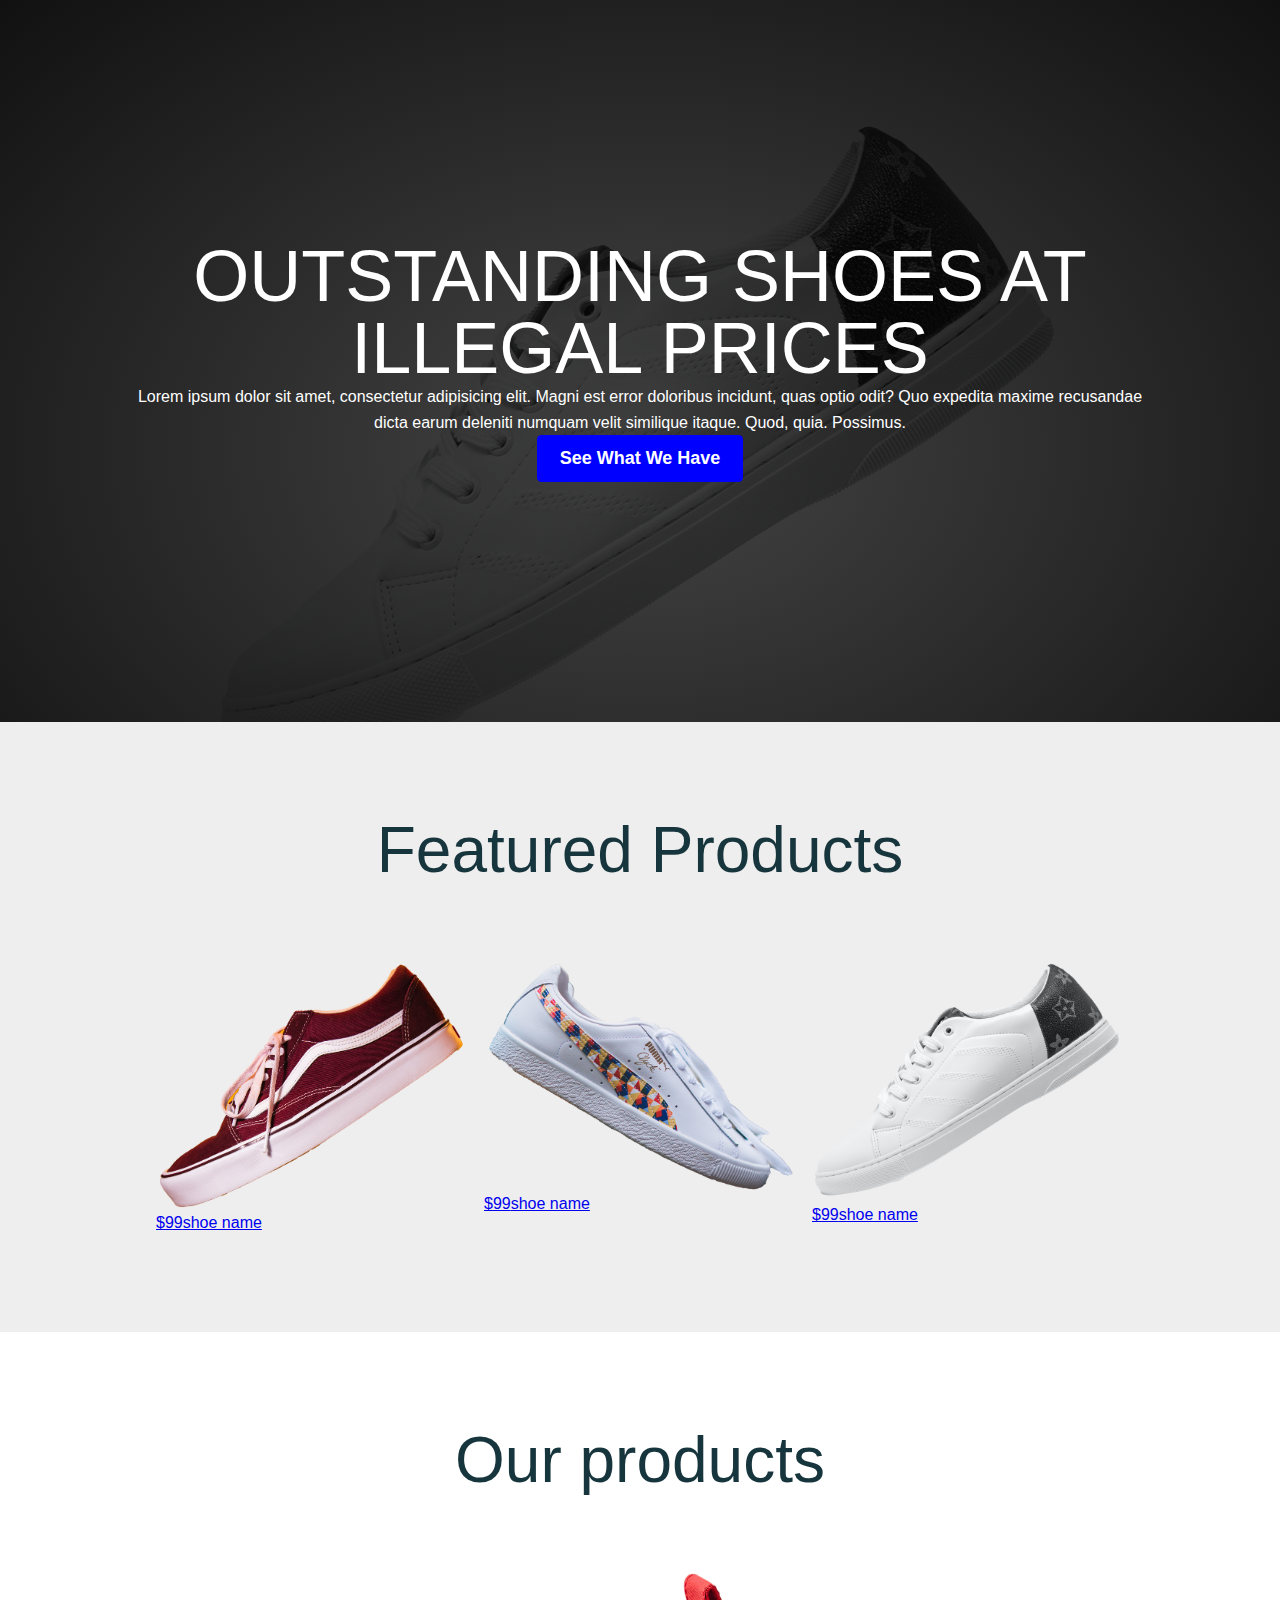
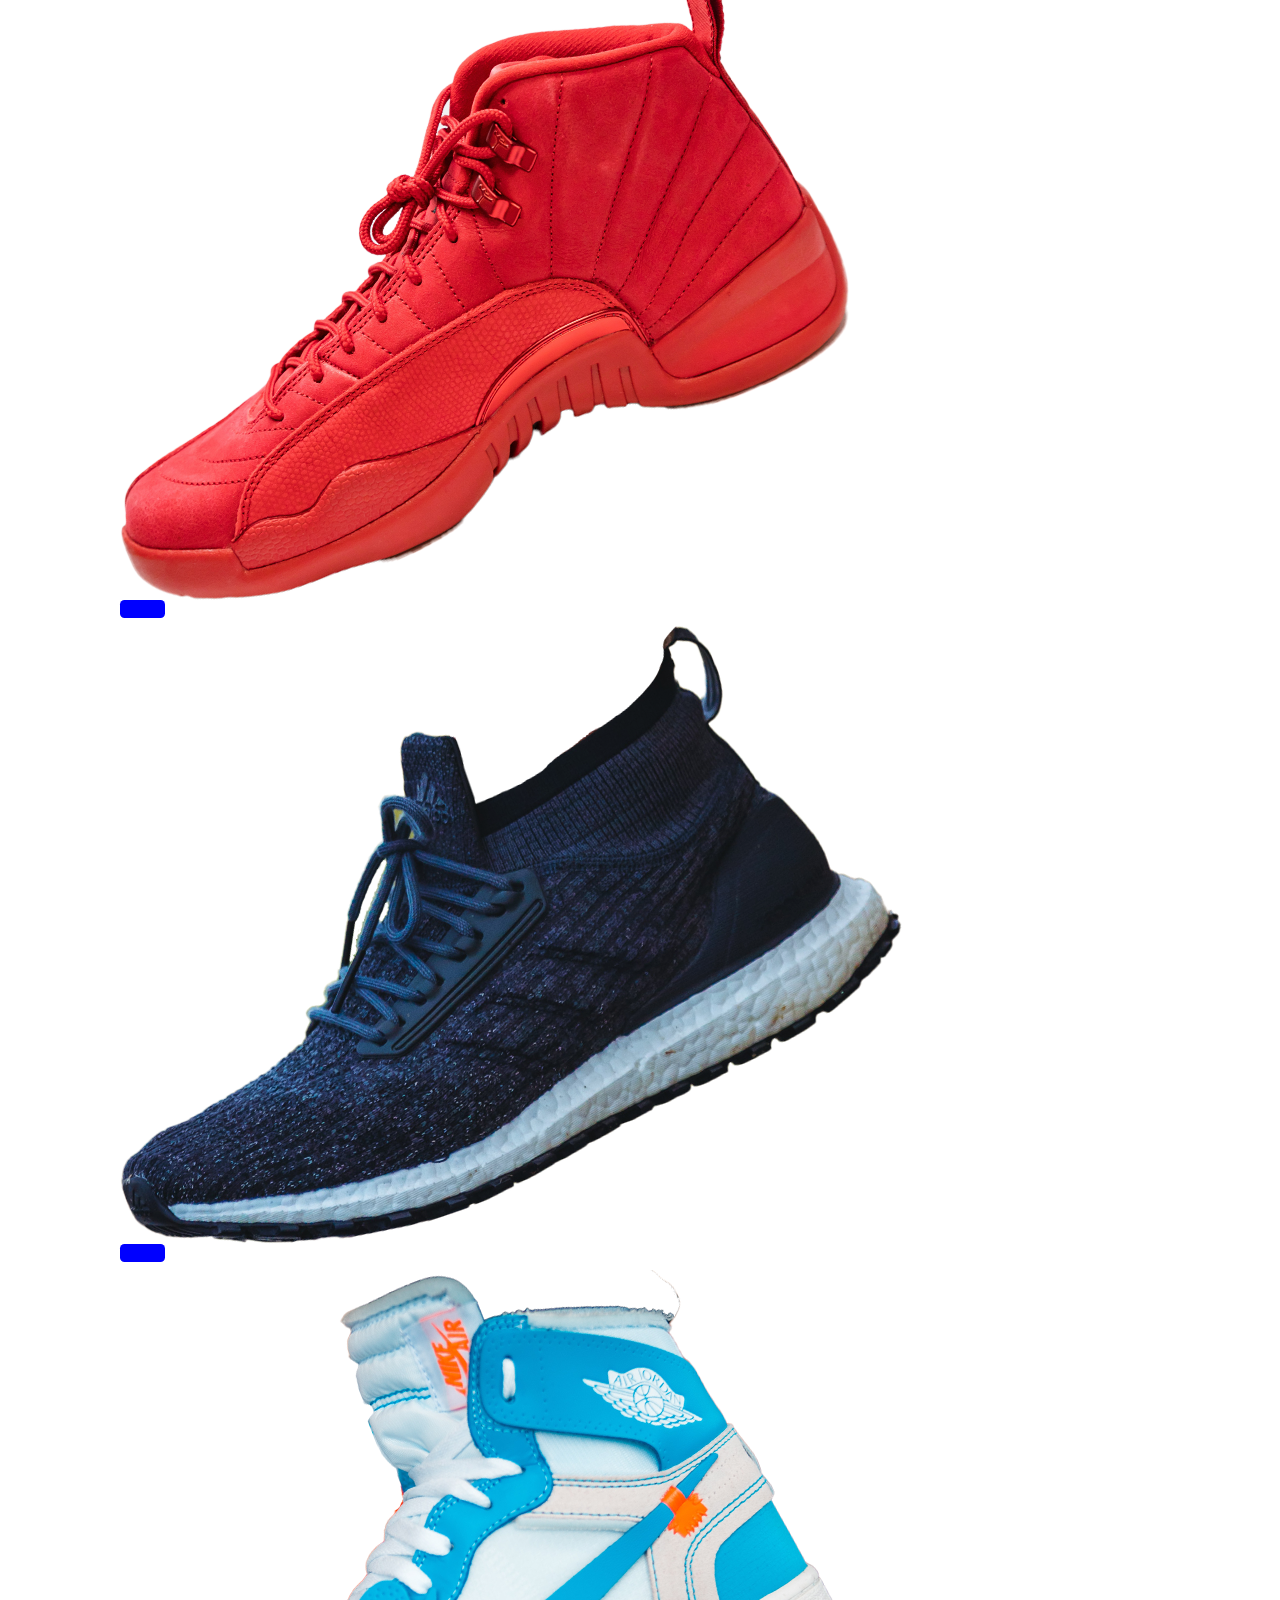
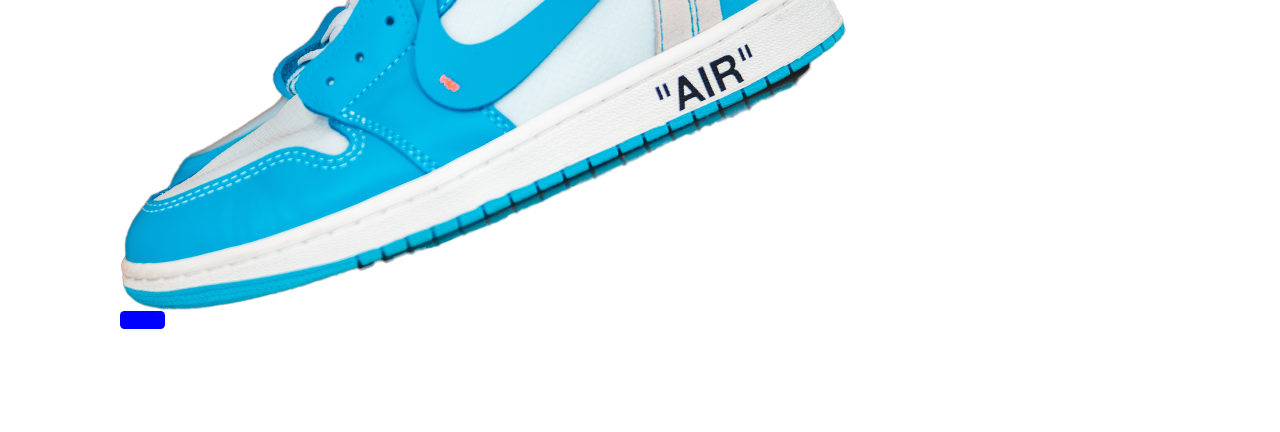
<file: index1.html>
<!DOCTYPE html>
<html lang="en">
<head>
  <meta charset="UTF-8">
  <meta http-equiv="X-UA-Compatible" content="IE=edge">
  <meta name="viewport" content="width=device-width, initial-scale=1.0">
  <link href="https://fonts.googleapis.com/css2?family=Montserrat:wght@100;200;300;400;500;600;700&display=swap"
    rel="stylesheet">
  <link rel="stylesheet" href="./assets/css/reset.css" />
  <link rel="stylesheet" type="text/css" href="./assets/css/style1.css" />
  <title>Shoe Landing page</title>
</head>
<body>

  <header class="hero">
    <div class="container">
      <h1 class="primary-title">Outstanding shoes at illegal prices</h1>
      <p>Lorem ipsum dolor sit amet, consectetur adipisicing elit. Magni est error doloribus incidunt, quas optio odit? Quo expedita maxime recusandae dicta earum deleniti numquam velit similique itaque. Quod, quia. Possimus.</p>
      <a href="#" class="btn">See what we have</a>
    </div>
  </header>

  <main>

    <section class="featured">
      <div class="container spacing">
        <h2 class="section-title">Featured Products</h2>
        <div class="split">
          <a href="#" class="featured_item">
            <img src="./assets/images/shoe-1.png" alt="" class="featured__img">
            <p class="featured__details"><span class="price">$99</span>shoe name</p>
          </a>
          <a href="#" class="featured_item">
            <img src="./assets/images/shoe-2.png" alt="" class="featured__img">
            <p class="featured__details"><span class="price">$99</span>shoe name</p>
          </a>
          <a href="#" class="featured_item">
            <img src="./assets/images/shoe-3.png" alt="" class="featured__img">
            <p class="featured__details"><span class="price">$99</span>shoe name</p>
          </a>
        </div>
      </div>
    </section>

    <section>
      <div class="container">
        <h2 class="section-title">Our products</h2>

        <article class="product">
          <img src="./assets/images/shoe-4.png" alt="" class="product__image">
          <h3 class="product__title"></h3>
          <p class="product__description"></p>
          <a href="" class="btn"></a>
        </article>

        <article class="product">
          <img src="./assets/images/shoe-5.png" alt="" class="product__image">
          <h3 class="product__title"></h3>
          <p class="product__description"></p>
          <a href="" class="btn"></a>
        </article>

        <article class="product">
          <img src="./assets/images/shoe-6.png" alt="" class="product__image">
          <h3 class="product__title"></h3>
          <p class="product__description"></p>
          <a href="" class="btn"></a>
        </article>

      </div>
    </section>
  </main>
  
</body>
</html>
</file>
<file: assets/css/style1.css>
*,
*::before,
*::after {
  -webkit-box-sizing: border-box;
          box-sizing: border-box;
}

body {
  margin: 0;
  font-family: 'Montserrat', sans-serif;
  line-height: 1.6;
}

img {
  max-width: 100%;
  display: block;
}

h1,
h2,
h3,
p {
  margin: 0;
}

section {
  padding: 6em 0;
}

.container {
  width: 85%;
  max-width: 65em;
  margin: 0 auto;
}

.split {
  display: -webkit-box;
  display: -ms-flexbox;
  display: flex;
  gap: 1em;
  -ms-flex-wrap: wrap;
      flex-wrap: wrap;
  -webkit-box-pack: center;
      -ms-flex-pack: center;
          justify-content: center;
}

.split > * {
  -ms-flex-preferred-size: 30%;
      flex-basis: 30%;
  min-width: 15em;
}

.spacing > * + * {
  margin-top: var(--spacer, 2rem);
}

.btn {
  display: inline-block;
  text-decoration: none;
  color: var(--clr-text, white);
  font-weight: 700;
  text-transform: capitalize;
  font-size: 1.125rem;
  padding: .5em 1.25em;
  background-color: var(--clr-accent, blue);
  border-radius: .25em;
  -webkit-border-radius: .25em;
  -moz-border-radius: .25em;
  -ms-border-radius: .25em;
  -o-border-radius: .25em;
  -webkit-transition: -webkit-transform 200ms ease-in-out;
  transition: -webkit-transform 200ms ease-in-out;
  transition: transform 200ms ease-in-out;
  transition: transform 200ms ease-in-out, -webkit-transform 200ms ease-in-out;
  -webkit-transition: transform 200ms ease-in-out;
  -moz-transition: transform 200ms ease-in-out;
  -ms-transition: transform 200ms ease-in-out;
  -o-transition: transform 200ms ease-in-out;
}

.btn:hover,
.btn:focus {
  transform: scale(1.1);
  -webkit-transform: scale(1.1);
  -moz-transform: scale(1.1);
  -ms-transform: scale(1.1);
  -o-transform: scale(1.1);
}

.primary-title {
  font-size: 4rem;
  font-size: clamp(3rem, calc(5vw + 1rem), 4.5rem);
  line-height: 1;
  text-transform: uppercase;
}

.section-title {
  text-align: center;
  font-size: clamp(2.5rem, calc(5vw + 1rem), 4rem);
  line-height: 1;
  color: #17353d;
  margin-bottom: 5rem;
}

.hero {
  color: white;
  text-align: center;
  padding: 15em 0;
  background: url(../images/shoe-3.png), radial-gradient(#444, #111);
  background-blend-mode: multiply;
  background-attachment: fixed;
  background-repeat: no-repeat;
  background-position: center center;
}

.featured {
  background: #eee;
}

.featured__item {
  display: block;
  position: relative;
  -webkit-transform: scale(0.85);
          transform: scale(0.85);
  -webkit-transition: -webkit-transform 250ms ease-in-out;
  transition: -webkit-transform 250ms ease-in-out;
  transition: transform 250ms ease-in-out;
  transition: transform 250ms ease-in-out, -webkit-transform 250ms ease-in-out;
  text-decoration: none;
  color: #333;
  text-align: center;
  line-height: 1.2;
}

.featured__item:hover, .featured__item:focus {
  -webkit-transform: scale(1);
          transform: scale(1);
}

.featured__item::after {
  content: '';
  position: absolute;
  top: 10%;
  left: 10%;
  padding: 75% 75% 0 0;
  border-radius: 50%;
  background: #2193b0;
  z-index: -1;
}
/*# sourceMappingURL=style1.css.map */
</file>
